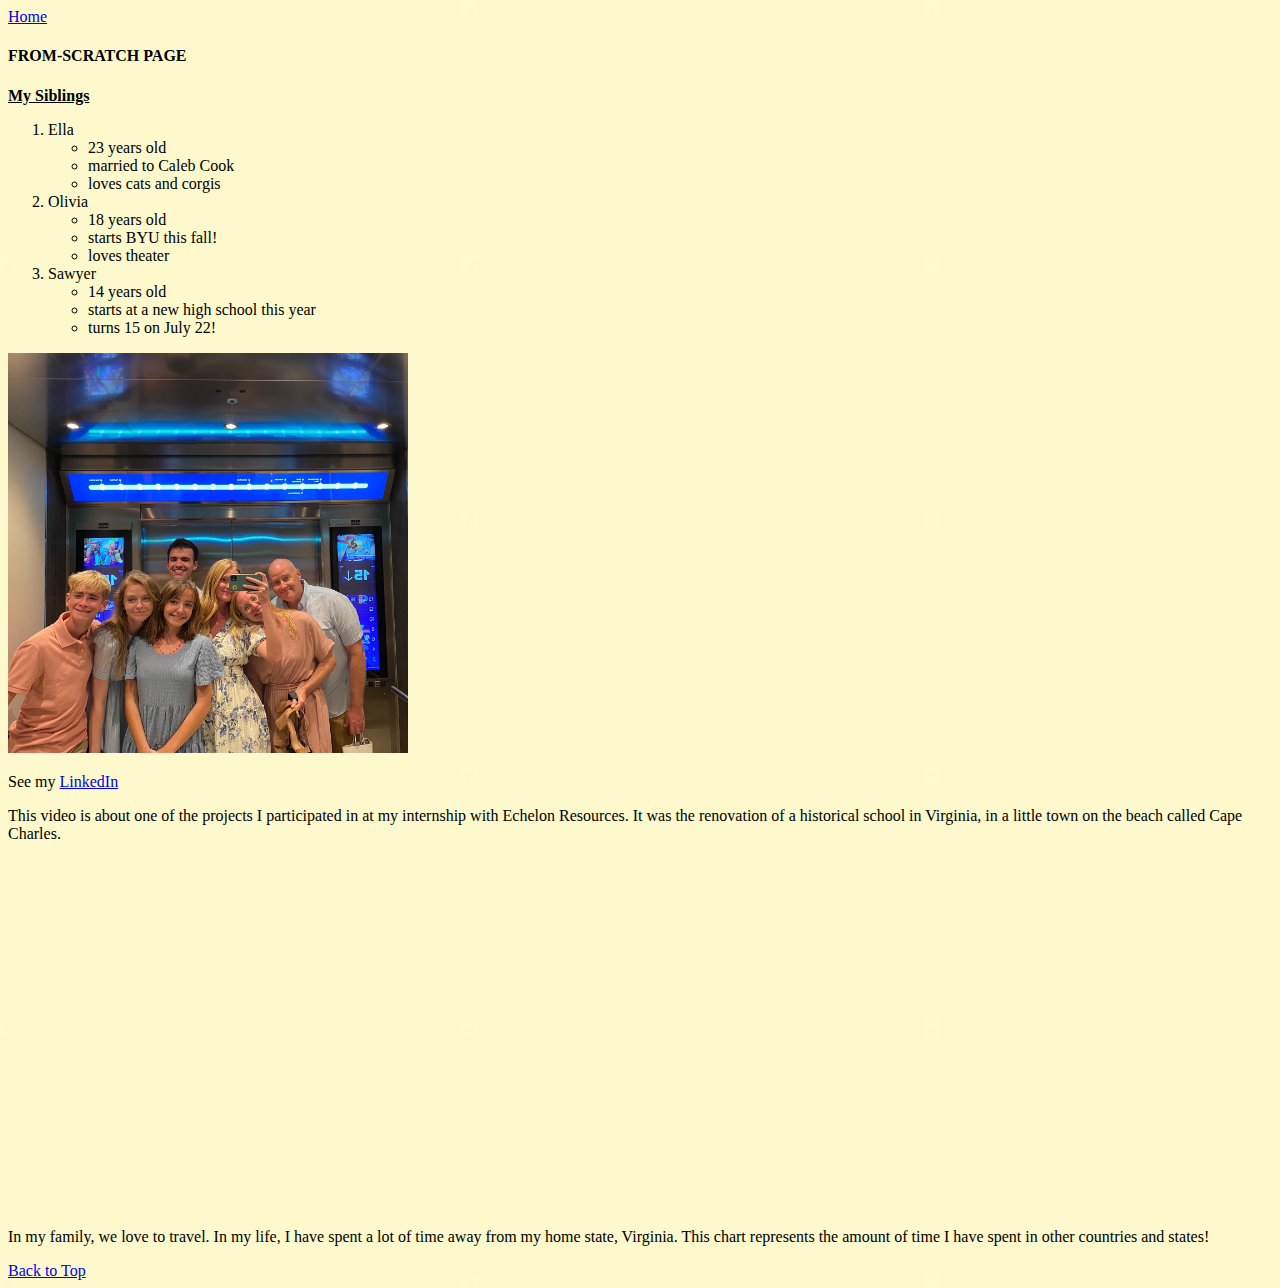
<file: other.html>
<!DOCTYPE html>
<html lang="en">
<head>
    <meta charset="UTF-8">
    <meta name="viewport" content="width=device-width, initial-scale=1.0">
    <title>OTHER</title>
    <link rel="stylesheet" href="css/mystyles.css">
    <li class="nav-item"><a class="nav-link px-lg-3 py-3 py-lg-4" href="index.html">Home</a></li>

</head>
<body class="color"id="top">
    <p><h4>FROM-SCRATCH PAGE</h4></p>
    <p><span class="underline">My Siblings</span><br>
        <ol>
            <li>
                Ella
                <ul>
                    <li>23 years old</li>
                    <li>married to Caleb Cook</li>
                    <li>loves cats and corgis</li>
                </ul>
            </li>
            <li>Olivia
                <ul>
                    <li>18 years old</li>
                    <li>starts BYU this fall!</li>
                    <li>loves theater</li>
                </ul>
            </li>
            <li>Sawyer
                <ul>
                    <li>14 years old</li>
                    <li>starts at a new high school this year</li>
                    <li>turns 15 on July 22!</li>
                </ul>
            </li>
        </ol>
    </p>
    <img src="assets/img/family.jpg" alt="family" width="400">
    <p>
        See my <a href="https://www.linkedin.com/in/gaskinhannah/" title="Hannah Gaskin LinkedIn Page">LinkedIn</a>
    </p>
    <p>This video is about one of the projects I participated in at my internship with Echelon Resources. It was the renovation of a historical school in Virginia, in a little town on the beach called Cape Charles. </p>
    <p><iframe width="560" height="315" src="https://www.youtube.com/embed/vq0l2l9z7D8" title="YouTube video player" frameborder="0" allow="accelerometer; autoplay; clipboard-write; encrypted-media; gyroscope; picture-in-picture; web-share" allowfullscreen></iframe></p><br>
    <p>In my family, we love to travel. In my life, I have spent a lot of time away from my home state, Virginia. This chart represents the amount of time I have spent in other countries and states!</p>
    <div class='tableauPlaceholder' id='viz1687574251548' style='position: relative'><noscript><a href='#'><img alt='Sheet 5 ' src='https:&#47;&#47;public.tableau.com&#47;static&#47;images&#47;ta&#47;tableau_16875682126850&#47;Sheet5&#47;1_rss.png' style='border: none' /></a></noscript><object class='tableauViz'  style='display:none;'><param name='host_url' value='https%3A%2F%2Fpublic.tableau.com%2F' /> <param name='embed_code_version' value='3' /> <param name='site_root' value='' /><param name='name' value='tableau_16875682126850&#47;Sheet5' /><param name='tabs' value='no' /><param name='toolbar' value='yes' /><param name='static_image' value='https:&#47;&#47;public.tableau.com&#47;static&#47;images&#47;ta&#47;tableau_16875682126850&#47;Sheet5&#47;1.png' /> <param name='animate_transition' value='yes' /><param name='display_static_image' value='yes' /><param name='display_spinner' value='yes' /><param name='display_overlay' value='yes' /><param name='display_count' value='yes' /><param name='language' value='en-US' /><param name='filter' value='publish=yes' /></object></div>                <script type='text/javascript'>                    var divElement = document.getElementById('viz1687574251548');                    var vizElement = divElement.getElementsByTagName('object')[0];                    vizElement.style.width='100%';vizElement.style.height=(divElement.offsetWidth*0.75)+'px';                    var scriptElement = document.createElement('script');                    scriptElement.src = 'https://public.tableau.com/javascripts/api/viz_v1.js';                    vizElement.parentNode.insertBefore(scriptElement, vizElement);                </script></body>
    <a href="#top">Back to Top</a> 

    </html>
</file>
<file: css/mystyles.css>
.underline{text-decoration: underline; font-weight: bold;}
.bold{font-weight: bold;}
.italicized{font-style: italic;}
.color{
    background-image: url('../assets/img/yellow2.jpg');
}
.heading{
    color: gray;
}
.font{
    font-family: Verdana, Geneva, Tahoma, sans-serif;
}
</file>
